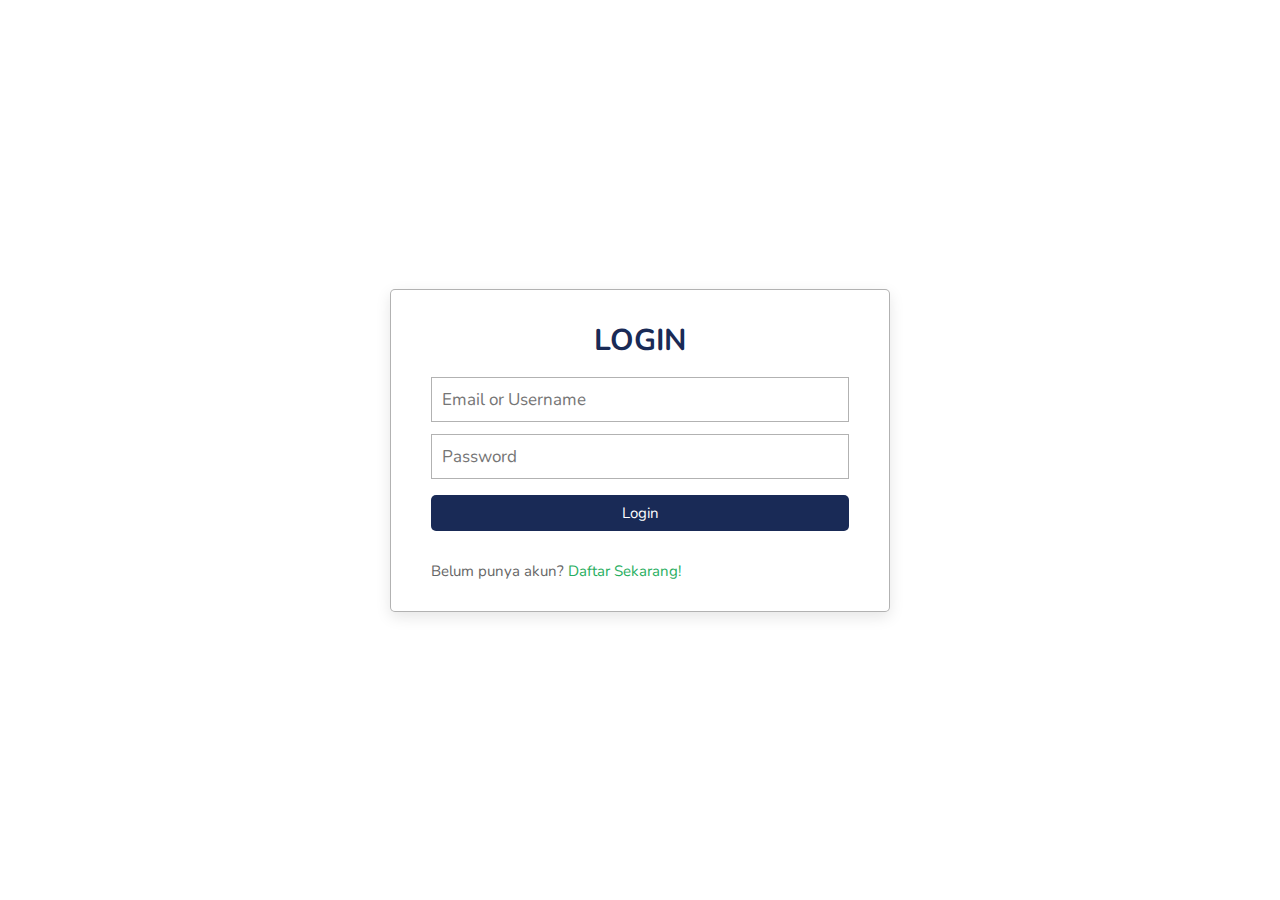
<file: index.html>
<!DOCTYPE html>
<html lang="en">
<head>
    <meta charset="UTF-8">
    <meta http-equiv="X-UA-Compatible" content="IE=edge">
    <meta name="viewport" content="width=device-width, initial-scale=1.0">
    <title>RANSpeed MXShop | Home</title>
    
    <!-- Style CSS -->
    <link rel="stylesheet" href="./css/style.css">
    <link rel="stylesheet" href="https://unpkg.com/swiper/swiper-bundle.min.css" />
    <link rel="stylesheet" href="https://cdnjs.cloudflare.com/ajax/libs/font-awesome/6.1.1/css/all.min.css" integrity="sha512-KfkfwYDsLkIlwQp6LFnl8zNdLGxu9YAA1QvwINks4PhcElQSvqcyVLLD9aMhXd13uQjoXtEKNosOWaZqXgel0g==" crossorigin="anonymous" referrerpolicy="no-referrer" />

</head>
<body>
    
<!-- header section -->
<header>

    <a href="#"><img src="./images/logo.png" class="logo"/></a>

    <nav class="navbar">
        <a class="active" href="#home">Home</a>
        <a href="#product">Product</a>
        <a href="#about">About</a>
        <a href="#contact">Contact</a>
        <a href="#location">Location</a>
    </nav>

    <div class="icons">
        <i class="fas fa-search" id="search-icon"></i>
        <a href="cart.html" class="fas fa-shopping-cart"></a>
        <i class="fa-solid fa-right-from-bracket logout-btn"></i>
        <a href="#" class="nama_user"></a>
        <i class="fas fa-bars" id="menu-bars"></i>
    </div>

</header>


<!-- search form -->
<form action="" id="search-form">
    <input type="search" placeholder="Cari Produk" name="" id="search-box">
    <i class="fas fa-times" id="close"></i>
    <button class="btn"><a href="" style="color: white;">Search</a></button>
</form>


<!-- banner section -->
<section class="home" id="home">

    <div class="swiper-container home-slider">

        <div class="swiper-wrapper wrapper">

            <div class="swiper-slide slide">
                
                <div class="image">
                    <img src="images/banner-3.jpg" alt="">
                </div>
            </div>

            <div class="swiper-slide slide">
                
                <div class="image">
                    <img src="images/banner-2.jpg" alt="">
                </div>
            </div>

            <div class="swiper-slide slide">
                
                <div class="image">
                    <img src="images/banner-1.jpg" alt="">
                </div>
            </div>

        </div>

        <div class="swiper-pagination"></div>

    </div>

</section>


<!-- product section -->
<section class="product" id="product">

    <h3 class="sub-heading">Produk</h3>
    <h1 class="heading">All New MX22 Collection</h1>

    <div class="box-container">

        <div class="box">

            <img src="images/menu-1.jpg" alt="">
            <h2>LIMITED EDITION SUPERTECH DELTA JERSEY</h2>

            <div class="stars">
                <i class="fas fa-star"></i>
                <i class="fas fa-star"></i>
                <i class="fas fa-star"></i>
                <i class="fas fa-star"></i>
                <i class="fas fa-star-half-alt"></i>
            </div>
            
            <span>Rp. 1.435.000</span>
            <a href="#" class="btn">Add To Cart</a>
        </div>

        <div class="box">

            <img src="images/menu-2.jpg" alt="">
            <h2>LIMITED EDITION SUPERTECH DELTA PANTS</h2>

            <div class="stars">
                <i class="fas fa-star"></i>
                <i class="fas fa-star"></i>
                <i class="fas fa-star"></i>
                <i class="fas fa-star"></i>
                <i class="fas fa-star-half-alt"></i>
            </div>

            <span>Rp. 3.865.000</span>
            <a href="#" class="btn">Add To Cart</a>
        </div>

        <div class="box">

            <img src="images/menu-3.jpg" alt="">
            <h2>TECH 10 SUPERVENTED BOOTS</h2>

            <div class="stars">
                <i class="fas fa-star"></i>
                <i class="fas fa-star"></i>
                <i class="fas fa-star"></i>
                <i class="fas fa-star"></i>
                <i class="fas fa-star-half-alt"></i>
            </div>

            <span>Rp. 9.500.000</span>
            <a href="#" class="btn">Add To Cart</a>
        </div>

        <div class="box">
            
            <img src="images/menu-4.png" alt="">
            <h2>SUPERTECH M10 CARBON META2 HELMET</h2>

            <div class="stars">
                <i class="fas fa-star"></i>
                <i class="fas fa-star"></i>
                <i class="fas fa-star"></i>
                <i class="fas fa-star"></i>
                <i class="fas fa-star-half-alt"></i>
            </div>

            <span>Rp. 9.500.000</span>
            <a href="#" class="btn">Add To Cart</a>
        </div>

        <div class="box">
            
            <img src="images/menu-5.jpg" alt="">
            <h2>A-4 MAX CHEST PROTECTOR</h2>

            <div class="stars">
                <i class="fas fa-star"></i>
                <i class="fas fa-star"></i>
                <i class="fas fa-star"></i>
                <i class="fas fa-star"></i>
                <i class="fas fa-star-half-alt"></i>
            </div>

            <span>Rp. 2.450.00</span>
            <a href="#" class="btn">Add To Cart</a>
        </div>

        <div class="box">
            
            <img src="images/menu-6.jpg" alt="">
            <h2>BNS TECH 2 NECK SUPPORT</h2>
            
            <div class="stars">
                <i class="fas fa-star"></i>
                <i class="fas fa-star"></i>
                <i class="fas fa-star"></i>
                <i class="fas fa-star"></i>
                <i class="fas fa-star-half-alt"></i>
            </div>

            <span>Rp. 4.300.000</span>
            <a href="#" class="btn">Add To Cart</a>
        </div>

    </div>

</section>


<!-- about section -->
<section class="about" id="about">

    <h3 class="sub-heading" id="sub-heading">Tentang Kami</h3>
    <h1 class="heading" id="heading">RANSpeed MXShop</h1>

    <div class="row">

        <div class="content">
            <h3>MX SHOP Team Grasstrack asal Majalengka.</h3>

            <p>RANSpeed MXShop merupakan toko perlengkapan motocross yang berlokasi di kota Majalengka, Jawa Barat. RANSpeed MXShop menyediakan semua kebutuhan berkendara seperti perlengkapan offroad, adventure, hingga balapan.</p>

            <p>Tidak hanya itu, RANSpeed MXShop juga menyediakan Spare part, accessories motocross. Terdapat juga Workshop yang menyediakan Bore Up dan Tune Up motor balap anda. Jika anda ingin membuat rangka motor grasstrack, ARFHABYAN JM Framestyle siap membuatkan rangka grasstrack yang kokoh untuk anda.</p>
            
        </div>
    </div>

</section>


<!-- contact section -->
<section class="contact" id="contact">

    <form action="">
        <h3 class="sub-heading">Kontak</h3>
        <h1 class="heading">Formulir</h1>

        <div class="inputBox">
            <div class="input">
                <label for="nama">Nama</label>
                <input type="text" name="nama" placeholder="masukkan nama" required>
            </div>
        </div>

        <div class="inputBox">
            <div class="input">
                <label for="email">Email</label>
                <input type="email" name="email" placeholder="masukkan email" required>
            </div>
        </div>
        
        <div class="inputBox">
            <div class="input">
                <label for="subjek">Subjek</label>
                <input type="text" name="subjek" placeholder="masukkan subjek" required>
            </div>
        </div>

        <div class="inputBox">
            <div class="input">
                <label for="pesan">Pesan</label>
                <textarea name="pesan" placeholder="masukkan pesan" id="" cols="30" rows="10" required></textarea>
            </div>
        </div>

        <button class="btn submit-btn"><a href="" style="color: white;">Kirim Pesan</a></button>

    </form>

</section>


<!-- Location Section -->
<section class="location" id="location">

    <div class="box-container">

        <div class="box" style="text-align: center;">

            <h3 class="sub-heading" id="sub-heading">Hubungi Kami</h3>

            <a href="#">(+62) 858-4667-3985</a>
            <a href="#">arz147@upi.edu</a>
            <a href="#">Jl. Pangeran Asmawijaya, Kancana, Kec. Cikijing, Kabupaten Majalengka, Jawa Barat 45466</a>

            <iframe src="https://www.google.com/maps/embed?pb=!1m18!1m12!1m3!1d990.055959762562!2d108.36387942918692!3d-6.982890799684715!2m3!1f0!2f0!3f0!3m2!1i1024!2i768!4f13.1!3m3!1m2!1s0x2e6f3e9dba92dc25%3A0xd0d95a9dc40f9f80!2sArfhabyan%20JM%20Motor!5e0!3m2!1sid!2sid!4v1649182445277!5m2!1sid!2sid" width="600" height="450" style="border:0;" allowfullscreen="" loading="lazy" referrerpolicy="no-referrer-when-downgrade"></iframe>
                
        </div>
    </div>
    
    <a href="#" class="back-to-top btn"><i class="fa-solid fa-arrow-up"></i> Scroll Up</a>

</section>


<!-- Footer Section -->
<footer class="footer" id="footer">

    <div class="credit">
        &copy; Copyright 2022. Design by <a href="http://arikra.c120.me/">Arik Rizki Akbar</a>
    </div>
    
</footer>

<script>
    // jika belum login
    if (!sessionStorage.user) {
      window.location.replace("./login.html");
    }

    // user nama di isi
    document.querySelector('.nama_user').innerHTML = sessionStorage.user;

    // logout button
    document.querySelector('.logout-btn').addEventListener('click',() => {

        sessionStorage.removeItem("user");
        window.location.replace("./login.html");
    })
</script>


<!-- Javascript -->
<script src="https://unpkg.com/swiper/swiper-bundle.min.js"></script>
<script src="./js/script.js"></script>

</body>
</html>
</file>
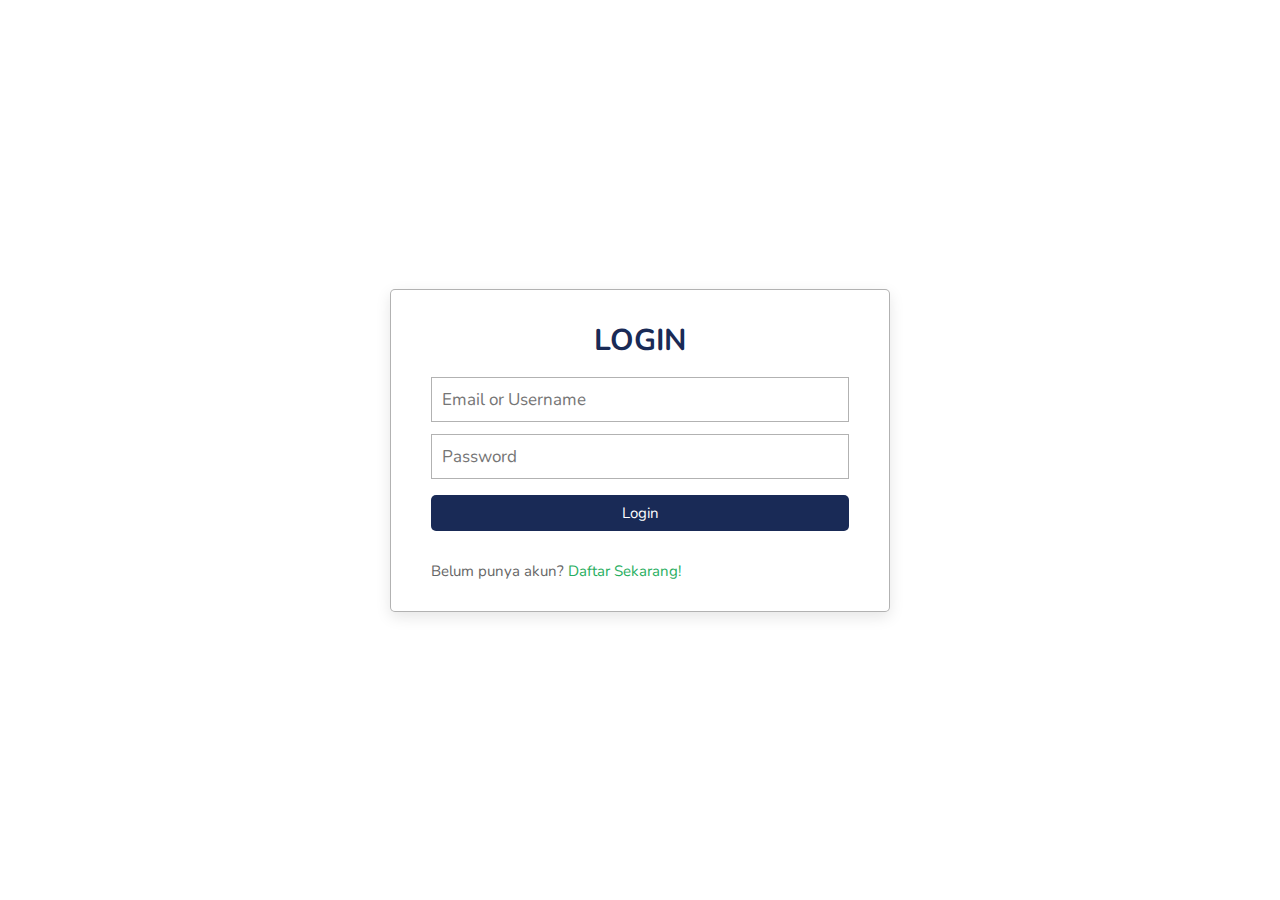
<file: cart.html>
<!DOCTYPE html>
<html lang="en">
<head>
    <meta charset="UTF-8">
    <meta http-equiv="X-UA-Compatible" content="IE=edge">
    <meta name="viewport" content="width=device-width, initial-scale=1.0">
    <title>RANSpeed MXShop | Cart</title>
    
    <!-- Style CSS -->
    <link rel="stylesheet" href="./css/style.css">
    <link rel="stylesheet" href="https://unpkg.com/swiper/swiper-bundle.min.css" />
    <link rel="stylesheet" href="https://cdnjs.cloudflare.com/ajax/libs/font-awesome/6.1.1/css/all.min.css" integrity="sha512-KfkfwYDsLkIlwQp6LFnl8zNdLGxu9YAA1QvwINks4PhcElQSvqcyVLLD9aMhXd13uQjoXtEKNosOWaZqXgel0g==" crossorigin="anonymous" referrerpolicy="no-referrer" />
    <link href="https://cdn.jsdelivr.net/npm/bootstrap@5.0.2/dist/css/bootstrap.min.css" rel="stylesheet" integrity="sha384-EVSTQN3/azprG1Anm3QDgpJLIm9Nao0Yz1ztcQTwFspd3yD65VohhpuuCOmLASjC" crossorigin="anonymous">

</head>
<body>
    
<!-- header section -->
<header>

    <a href="index.html"><img src="./images/logo.png" class="logo" /></a>

    <nav class="navbar">
        <a class="active" href="index.html">Home</a>
        <a href="index.html#product">Product</a>
        <a href="index.html#about">About</a>
        <a href="index.html#contact">Contact</a>
        <a href="index.html#location">Location</a>
    </nav>

    <div class="icons">
        <i class="fas fa-search" id="search-icon"></i>
        <a href="#" class="fas fa-shopping-cart"></a>
        <i class="fa-solid fa-right-from-bracket logout-btn"></i>
        <a href="#" class="nama_user"></a>
        <i class="fas fa-bars" id="menu-bars"></i>
    </div>

</header>


<!-- search form -->
<form action="" id="search-form">
    <input type="search" placeholder="Cari Produk" name="" id="search-box">
    <i class="fas fa-times" id="close"></i>
    <button class="btn"><a href="" style="color: white;">Search</a></button>
</form>


<!-- Cart Section -->
<section class="cart" id="cart">

    <div class="container card shadow py-2 px-4">

        <h3 class="sub-heading py-4" style="font-weight: bold;">Cart</h3>
        <h1 class="heading" style="font-weight: bold;">Keranjang Pesanan</h1>
        
        <div class="main-cart">

            <table class="table">

                <thead class="fs-2">
                    <tr>
                      <th scope="col">No</th>
                      <th scope="col">Produk</th>
                      <th scope="col">Harga</th>
                      <th scope="col">Banyak</th>
                      <th scope="col">Total</th>
                      <th scope="col">Opsi</th>
                    </tr>
                  </thead>

                <tbody class="fs-3">
                    <tr>
                        <th scope="col">1</th>
                        <th scope="col">A-4 MAX CHEST PROTECTOR</th>
                        <th scope="col">2.450.000</th>
                        <th scope="col">1</th>
                        <th scope="col">2.450.000</th>
                        <th scope="col">
                            <button class="btn-primary py-2 px-4">+</button>
                            <button class="btn-warning py-2" style="padding: 16.5px;">-</button>
                        </th>
                      </tr>

                      <tr>
                        <th scope="col">2</th>
                        <th scope="col">TECH 10 SUPERVENTED BOOTS</th>
                        <th scope="col">9.500.000</th>
                        <th scope="col">1</th>
                        <th scope="col">9.500.000</th>
                        <th scope="col">
                            <button class="btn-primary py-2 px-4">+</button>
                            <button class="btn-warning py-2" style="padding: 16.5px;">-</button>
                        </th>
                      </tr>
                </tbody>

                <h2>Total : Rp. 11.950.000</h2>
        
              </table>
        </div>

        <button class="btn-primary p-4 btn-checkout"><a href="#">Checkout</a></button>

    </div>
</section>


<!-- Footer Section -->
<footer class="footer" id="footer">

    <div class="credit">
        &copy; Copyright 2022. Design by <a href="http://arikra.c120.me/">Arik Rizki Akbar</a>
    </div>
    
</footer>

<script>
    if (!sessionStorage.user) {
      window.location.replace("./login.html");
    }

    document.querySelector('.nama_user').innerHTML = sessionStorage.user;

    document.querySelector('.logout-btn').addEventListener('click',() => {

        sessionStorage.removeItem("user");
        window.location.replace("./login.html");
    })
</script>


<!-- Javascript -->
<script src="https://unpkg.com/swiper/swiper-bundle.min.js"></script>
<script src="./js/script.js"></script>
<script src="https://cdn.jsdelivr.net/npm/bootstrap@5.0.2/dist/js/bootstrap.bundle.min.js" integrity="sha384-MrcW6ZMFYlzcLA8Nl+NtUVF0sA7MsXsP1UyJoMp4YLEuNSfAP+JcXn/tWtIaxVXM" crossorigin="anonymous"></script>

</body>
</html>
</file>
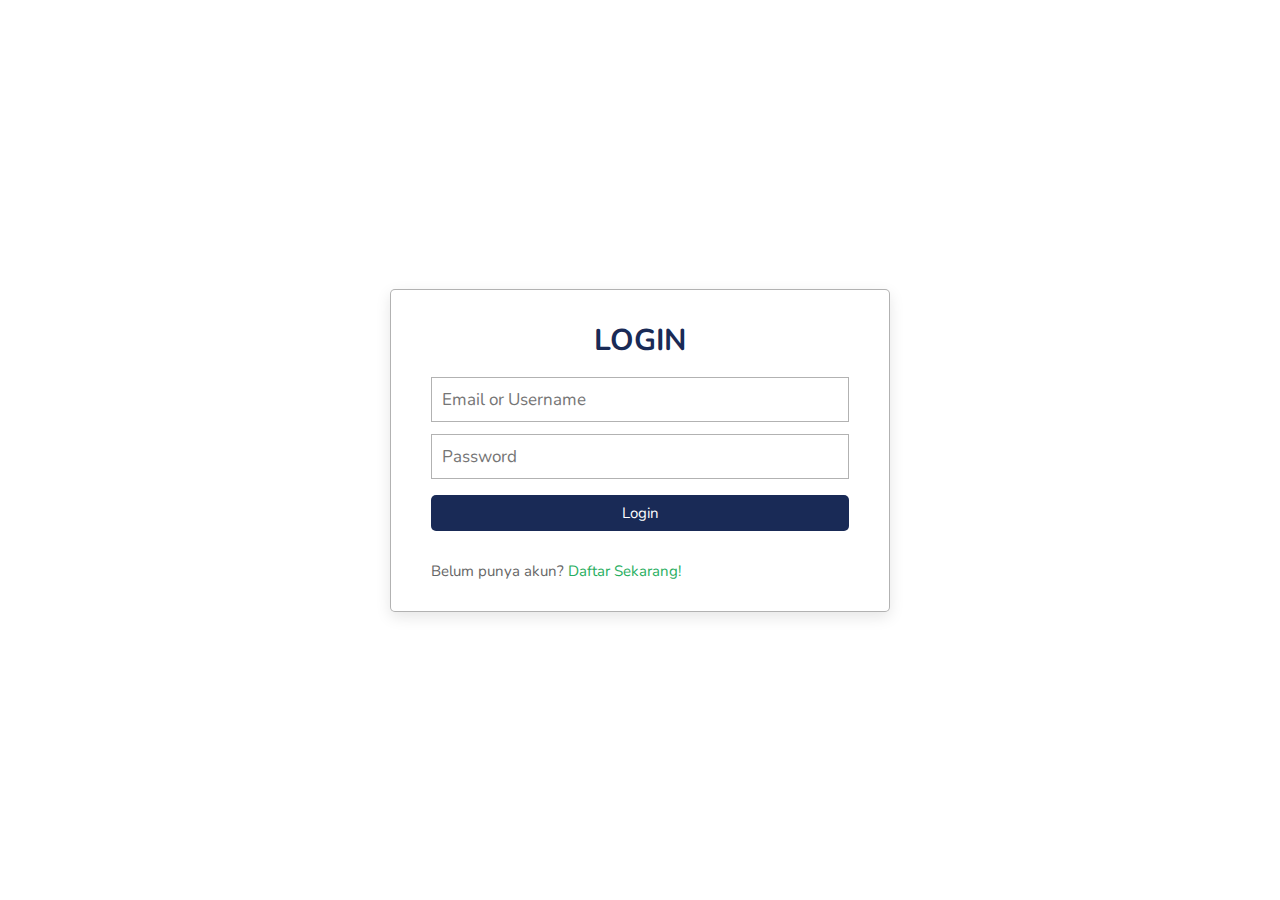
<file: login.html>
<!DOCTYPE html>
<html lang="en">
<head>
    <meta charset="UTF-8">
    <meta http-equiv="X-UA-Compatible" content="IE=edge">
    <meta name="viewport" content="width=device-width, initial-scale=1.0">
    <title>RANSpeed MXShop | Login</title>
    
    <!-- Style CSS -->
    <link rel="stylesheet" href="./css/style.css">
    <link rel="stylesheet" href="https://unpkg.com/swiper/swiper-bundle.min.css" />
    <link rel="stylesheet" href="https://cdnjs.cloudflare.com/ajax/libs/font-awesome/6.1.1/css/all.min.css" integrity="sha512-KfkfwYDsLkIlwQp6LFnl8zNdLGxu9YAA1QvwINks4PhcElQSvqcyVLLD9aMhXd13uQjoXtEKNosOWaZqXgel0g==" crossorigin="anonymous" referrerpolicy="no-referrer" />

</head>
<body>
    
    <div class="login-form-container">
    
        <form class="login-form">
            
            <h3>Login</h3>

            <input type="text" name="username" class="box username" placeholder="Email or Username">
            <input type="password" name="pass" class="box pass" placeholder="Password">
            <input type="submit" value="Login" class="btn">

            <p class="error-message"></p>

            <p>Belum punya akun? <a href="register.html">Daftar Sekarang!</a></p>
        </form>
    
    </div>

<script>
    const loginForm = document.querySelector('.login-form');
    const usernameElement = document.querySelector('.username');
    const passElement = document.querySelector('.pass');
    
    loginForm.addEventListener('submit', (e) => {

        e.preventDefault();

        if (localStorage.user) {
            const username = usernameElement.value;
            const pass = passElement.value;

            const user = JSON.parse(localStorage.user);

            const isRegistered = user.some(item => item.username === username && item.pass === pass);
            
            // jika sudah registrasi
            if (isRegistered) { 
                sessionStorage.user = username;
                window.location.replace("./index.html");
            }

            // jika belum
            else {
                document.querySelector('.error-message').innerHTML = 'Username tidak ditemukan!';
            }
            
            usernameElement.value = '';
            passElement.value = '';
        }
    });
</script>

<!-- Javascript -->
<script src="https://unpkg.com/swiper/swiper-bundle.min.js"></script>
<script src="./js/script.js"></script>

</body>
</html>
</file>
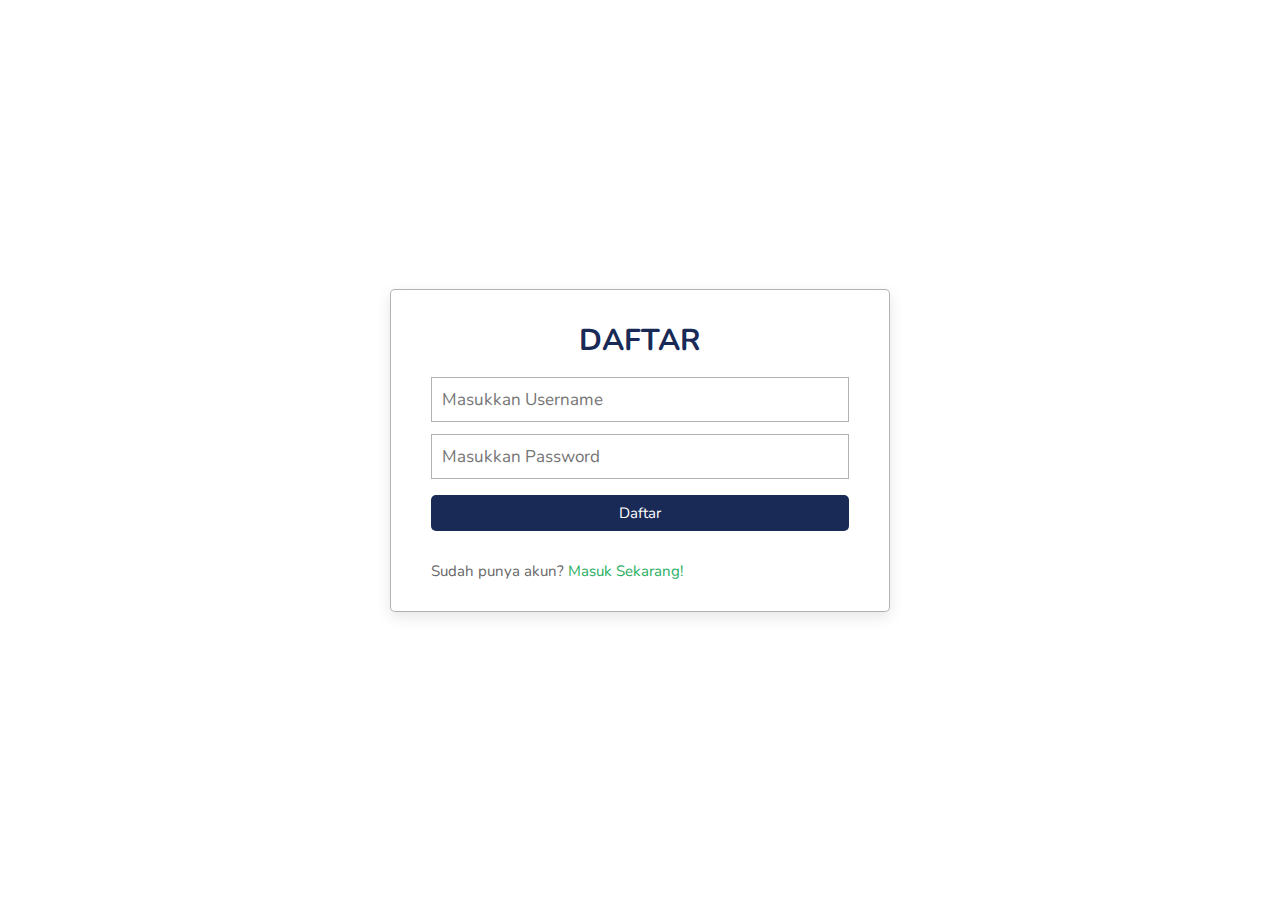
<file: register.html>
<!DOCTYPE html>
<html lang="en">
<head>
    <meta charset="UTF-8">
    <meta http-equiv="X-UA-Compatible" content="IE=edge">
    <meta name="viewport" content="width=device-width, initial-scale=1.0">
    <title>RANSpeed MXShop | Register</title>
    
    <!-- Style CSS -->
    <link rel="stylesheet" href="./css/style.css">
    <link rel="stylesheet" href="https://unpkg.com/swiper/swiper-bundle.min.css" />
    <link rel="stylesheet" href="https://cdnjs.cloudflare.com/ajax/libs/font-awesome/6.1.1/css/all.min.css" integrity="sha512-KfkfwYDsLkIlwQp6LFnl8zNdLGxu9YAA1QvwINks4PhcElQSvqcyVLLD9aMhXd13uQjoXtEKNosOWaZqXgel0g==" crossorigin="anonymous" referrerpolicy="no-referrer" />

</head>
<body>
    
    <div class="login-form-container">
    
        <form class="register-form">
            
            <h3>Daftar</h3>

            <input type="text" name="username" class="box username" placeholder="Masukkan Username" required>
            <input type="password" name="pass" class="box pass" placeholder="Masukkan Password" required>
            <input type="submit" value="Daftar" class="btn">

            <p class="error-message"></p>

            <p>Sudah punya akun? <a href="login.html">Masuk Sekarang!</a></p>

        </form>
    
    </div>

<script> 
    const registerForm = document.querySelector('.register-form');
    if (!localStorage.user) {
        localStorage.user = JSON.stringify([]);
    }
    registerForm.addEventListener('submit', (e) => {
        e.preventDefault();
        const usernameElement = document.querySelector('.username');
        const passElement = document.querySelector('.pass');
        
        const username = usernameElement.value;
        const pass = passElement.value;
        
        const user = JSON.parse(localStorage.user);
        const isRegistered = user.some(item => item.username === username);
        
        // jika belum registrasi
        if (!isRegistered) { 
            user.push({username, pass});
            localStorage.user = JSON.stringify(user);
            window.location.replace("./login.html");
        } 
        
        // jika sudah pernah registrasi
        else {
            document.querySelector('.error-message').innerHTML = 'Akun sudah terdaftar!';
        }
    
        usernameElement.value = '';
        passElement.value = '';
    })
</script>

<!-- Javascript -->
<script src="https://unpkg.com/swiper/swiper-bundle.min.js"></script>
<script src="./js/script.js"></script>

</body>
</html>
</file>
<file: css/style.css>
/* ----- Font ----- */
@import url('https://fonts.googleapis.com/css2?family=Nunito:wght@200;300;400;600;700&display=swap');

:root {
    --green:#27ae60;
    --black:#192a56;
    --light-color:#666;
    --box-shadow:0 .5rem 1.5rem rgba(0,0,0,.1);
}

* {
    font-family: 'Nunito', sans-serif;
    margin:0;
    padding:0;
    box-sizing: border-box;
    text-decoration: none;
    outline: none;
    border:none;
}

html {
    font-size: 62.5%;
    overflow-x: hidden;
    scroll-padding-top: 5.5rem;
    scroll-behavior: smooth;
}

/* ----- section ----- */
section {
    padding:2rem 9%;
}

section:nth-child(even) {
    background:#eee;
}

/* ----- Cart ----- */
.cart {
    min-height: 100vh;
}

/* ----- heading each Section ----- */
.sub-heading {
    text-align: center;
    color:var(--green);
    font-size: 2rem;
    padding-top: 1rem;
}

.heading {
    text-align: center;
    color: var(--black);
    font-size: 3rem;
    padding-bottom: 2rem;
    text-transform: uppercase;
}

/* ----- Button ----- */
.btn {
    margin-top: 1rem;
    display: inline-block;
    font-size: 1.5rem;
    color:#fff;
    background: var(--black);
    border-radius: .5rem;
    cursor: pointer;
    padding:.8rem 3rem;
}

.btn:hover {
    background: var(--green);
    letter-spacing: .1rem;
}

.btn-checkout {
    border-radius: 3px;
    margin: 15px;
}

.btn-checkout a {
    text-decoration: none;
    color: white;
    font-size: 16px;
}

.btn-checkout a:hover {
    text-decoration: none;
    color: white;
}

/* ----- Header ----- */
header {
    position: relative;
    top: 0;
    left: 0;
    right: 0;
    background: var(--black);
    padding:1rem 7%;
    display: flex;
    align-items: center;
    justify-content: space-between;
    z-index: 1000;
    box-shadow: var(--box-shadow);
}

header .logo {
    max-height: 50px;
}

header .logo i {
    color:var(--green);
}

/* ----- Navbar ----- */
header .navbar a {
    font-size: 2rem;
    border-radius: .5rem;
    padding:.5rem 1.5rem;
    color: white;
    text-decoration: none;
}

header .navbar a.active,
header .navbar a:hover {
    color:var(--green);
    font-weight: bold;
}

header .icons i,
header .icons a {
    cursor: pointer;
    margin-left: .5rem;
    height:4.5rem;
    line-height: 4.5rem;
    width:4.5rem;
    text-align: center;
    font-size: 1.7rem;
    color: white;
    text-decoration: none;
}

header .icons i:hover,
header .icons a:hover {
    color: var(--green);
}

header .icons #menu-bars {
    display: none;
}

/* ----- Search ----- */
#search-form {
    position: fixed;
    top:-110%; left:0; 
    height:100%; width:100%;
    z-index: 1004;
    background:rgba(0,0,0,.8);
    display: flex;
    align-items: center;
    justify-content: center;
    padding:0 1rem;
}

#search-form.active {
    top:0;
}

#search-form #search-box {
    width:50rem;
    border-bottom: .1rem solid #fff;
    padding:1rem 0;
    color:#fff;
    font-size: 3rem;
    text-transform: none;
    background:none;
}

#search-form #search-box::placeholder {
    color:#eee;
}

#search-form #search-box::-webkit-search-cancel-button {
    -webkit-appearance: none;
}

#search-form label {
    color:#fff;
    cursor:pointer;
    font-size: 3rem;
}

#search-form label:hover {
    color:var(--green);
}

#search-form #close {
    position: absolute;
    color:#fff;
    cursor: pointer;
    top: 2rem; right:3rem;
    font-size: 5rem;
}

/* ----- Username ----- */
header .icons .nama_user {
    text-transform: capitalize;
}

header .icons .nama_user:hover  {
    font-weight: bold;
    font-size: large;
}


/* ----- Login ------ */
.login-form-container {
    min-height: 100vh;
    width:100%;
    display: flex;
    align-items: center;
    justify-content: center;
}

.login-form-container form {
    border:1px solid rgba(0,0,0,.3);
    box-shadow: var(--box-shadow);
    margin:2rem;
    padding:2rem 4rem;
    border-radius: .5rem;
    background:#fff;
    width:50rem;
}

.login-form-container form h3 {
    font-size: 3rem;
    color: var(--black);
    text-transform: uppercase;
    text-align: center;
    padding:1rem 0;
}

.login-form-container form .box {
    width:100%;
    padding:1rem;
    font-size: 1.7rem;
    color:#333;
    margin:.6rem 0;
    border:.1rem solid rgba(0,0,0,.3);
    text-transform: none;
}

.login-form-container form .btn {
    display: block;
    width:100%;
}

.login-form-container form p {
    padding:1rem 0;
    font-size: 1.5rem;
    color:#666;
}

.login-form-container form p a {
    color:var(--green);
}

.login-form-container form p a:hover {
    color:var(--black);
    text-decoration: underline;
}

/* ----- Home Banner ----- */
.home  {
    padding: 0;
}

.home .home-slider .slide {
    display: flex;
    align-items: center;
    flex-wrap: wrap;
    gap:1rem;
    width: 100%;
}

.home .home-slider .slide .image {
    flex:1 1 45rem;
}

.home .home-slider .slide .image img {
    width: 100%;
}


/* ----- Product ----- */
.product .box-container {
    display: grid;
    grid-template-columns: repeat(auto-fit, minmax(28rem, 1fr));
    gap:1.5rem;
}

.product .box-container .box {
    display: grid;
    padding:2.5rem;
    background:#fff;
    border-radius: .5rem;
    border:.1rem solid rgba(0,0,0,.2);
    box-shadow: var(--box-shadow);
    position: relative;
    overflow: hidden;
    text-align: center;
}

.product .box-container .box img {
    height:17rem;
    margin:1rem 0;
    margin-left: auto;
    margin-right: auto;
}

.product .box-container .box h2 {
    color:var(--black);
    font-size: 2rem;
}

.product .box-container .box .label {
    align-items: flex-end;
}

.product .box-container .box .stars {
    padding:1rem 0;
}

.product .box-container .box .stars i {
    font-size: 1.7rem;
    color:var(--green);
}

.product .box-container .box span {
    color:var(--black);
    font-weight: bolder;
    margin: 1.5rem;
    font-size: 2.5rem;
}

/* ----- About ----- */
.about {
    min-height: 60vh;
    background-image: linear-gradient( rgba(0, 0, 0, 0.6), rgba(0, 0, 0, 0.6) ), url("../images/ranspeed.jpg");
    background-position: center center;
    background-size: cover;
    background-repeat: no-repeat;
}

.about .row {
    display: flex;
    flex-wrap: wrap;
    gap:1.5rem;
    align-items: center;
}

.about .heading {
    color: #eee;
}

.about .row .content {
    flex:1 1 45rem;
}

.about .row .content h3 {
    color:#eee;
    font-size: 4rem;
    padding:.5rem 0;
}

.about .row .content p {
    color: white;
    font-size: 1.5rem;
    padding:.5rem 0;
    line-height: 2;
    text-transform: none;
    text-align: justify;
}

.about .row .content .icons-container {
    display: flex;
    gap:1rem;
    flex-wrap: wrap;
    padding:1rem 0;
    margin-top: .5rem;
}

.about .row .content .icons-container .icons {
    background:#eee;
    border-radius: .5rem;
    border:.1rem solid rgba(0,0,0,.2);
    display: flex;
    align-items: center;
    justify-content: center;
    gap:1rem;
    flex:1 1 17rem;
    padding:1.5rem 1rem;
}

.about .row .content .icons-container .icons i {
    font-size: 2.5rem;
    color:var(--green);
}

.about .row .content .icons-container .icons span {
    font-size: 1.5rem;
    color:var(--black);
}


/* ----- Contact -----*/
.contact form {
    max-width:90rem;
    border-radius: .5rem;
    box-shadow: var(--box-shadow);
    border:.1rem solid rgba(0,0,0,.2);
    background:#fff;
    padding:1.5rem;
    margin:0 auto;
}

.contact form .inputBox .input {
    width:80%;
    margin-left: auto;
    margin-right: auto;
}

.contact form .inputBox .input label {
    display:block;
    padding:.5rem 0;
    font-size: 1.5rem;
    color:var(--light-color);
}

.contact form .inputBox .input input,
.contact form .inputBox .input textarea {
    background:#eee;
    border-radius: .5rem;
    padding:1rem;
    font-size: 1.6rem;
    color:var(--black);
    text-transform: none;
    margin-bottom: 1rem;
    width:100%;
}

.contact form .inputBox .input textarea {
    height:20rem;
    resize: none;
}

.contact form .submit-btn {
    margin-left: 42%;
}

/* ----- location -----*/
.location .box-container .box h3 {
    padding:.5rem 0;
    font-size: 2.5rem;
    color:var(--black);
}

.location .box-container .box a {
    display: block;
    padding:.5rem 0;
    font-size: 1.5rem;
    color:var(--light-color);
}

.location .box-container .box a:hover {
    color:var(--green);
    text-decoration: underline;
}


/* ----- Footer ----- */
.footer .credit {
    background-color: var(--black);
    text-align: center;
    font-size: 2rem;
    color:white;
    padding:2rem;
    margin-top: 1.5rem;
}

.footer .credit a {
    color: white;
    font-weight: bold;
    text-decoration: none;
}

/* ----- Back to Top ----- */
.back-to-top {
    float: right;
}



/* ----- Media Queries ----- */
@media (max-width:991px) {

    html {
        font-size: 55%;
    }
    
    header {
        padding:1rem 2rem;
    }

    section {
        padding:2rem;
    }


}

@media (max-width:768px) {

    header .icons #menu-bars {
        display: inline-block;
    }

    header .navbar {
        position: absolute;
        top:100%; left:0; right:0;
        background:#fff;
        border-top: .1rem solid rgba(0,0,0,.2);
        border-bottom: .1rem solid rgba(0,0,0,.2);
        padding:1rem;
        clip-path: polygon(0 0, 100% 0, 100% 0, 0 0);
    }

    header .navbar.active {
        clip-path: polygon(0 0, 100% 0, 100% 100%, 0% 100%);
    }

    header .navbar a {
        display: block;
        padding:1.5rem;
        margin:1rem;
        font-size: 2rem;
        background:#eee;
        color: var(--black);
    }

    #search-form #search-box {
        width:90%;
        margin:0 1rem;
    }

    .home .home-slider .slide .content h3 {
        font-size: 5rem;
    }

}

@media (max-width:450px) {

    html {
        font-size: 50%;
    }

    .product .box-container .box img {
        height:auto;
        width: 100%;
    }

    .contact form .inputBox .input {
        width:100%;
    }
}
</file>
